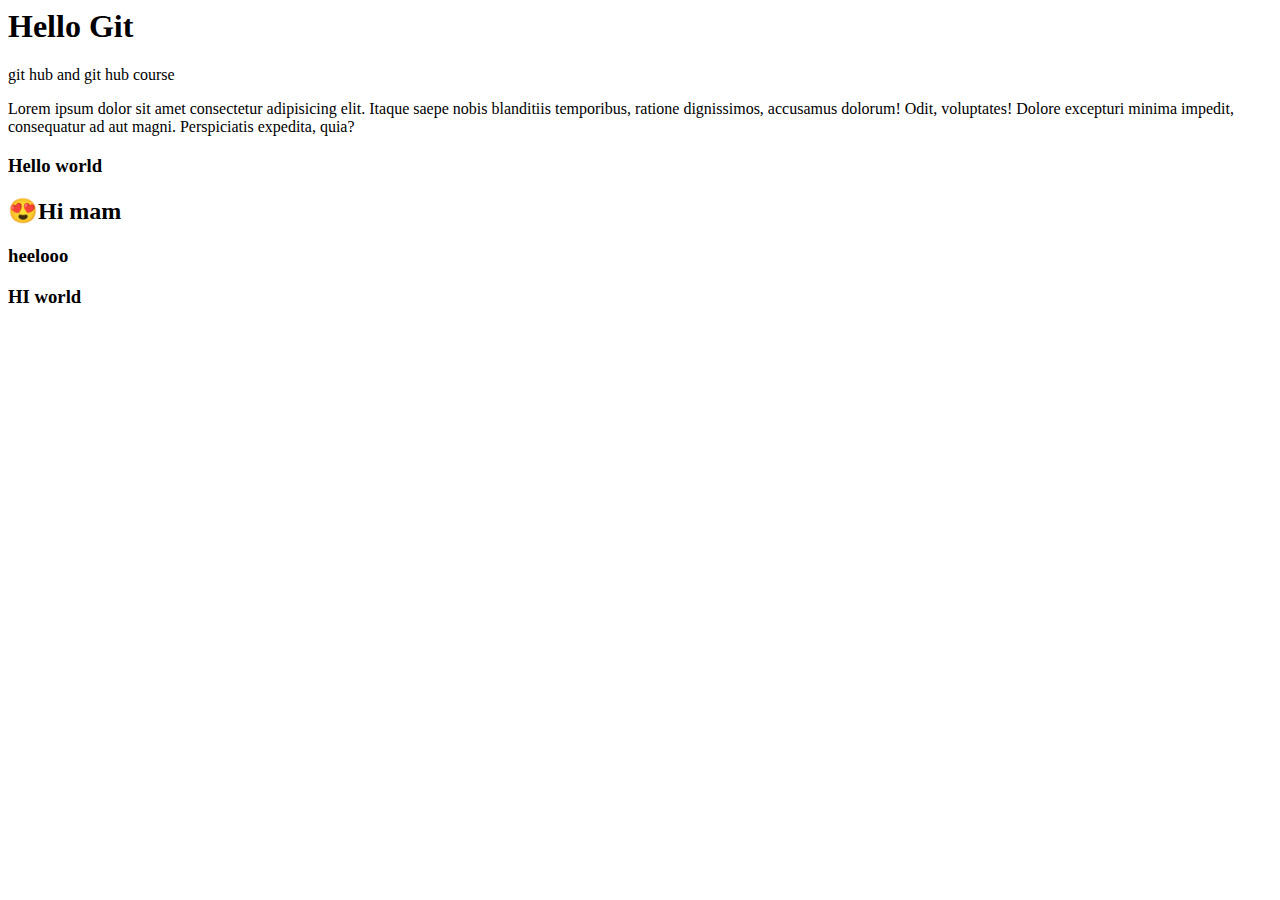
<file: index.html>
<html lang="en">
<head>
	<meta charset="UTF-8">
	<meta name="viewport" content="width=	, initial-scale=1.0">
	<title>git hub courses</title>
</head>
<body>
	<h1>Hello Git</h1>
	<p>git hub and git hub course</p>

    <p>Lorem ipsum dolor sit amet consectetur adipisicing elit. Itaque saepe nobis blanditiis temporibus, ratione dignissimos, accusamus dolorum! Odit, voluptates! Dolore excepturi minima impedit, consequatur ad aut magni. Perspiciatis expedita, quia?</p>
    <h3>Hello world</h3>
    <h2>😍Hi mam</h2>
    <h3>heelooo</h3> 

    <h3>HI world </h3>   
    
    <script>
         function findMissingCharacters(str) {
           const alphabet = "abcdefghijklmnopqrstuvwxyz";
           const lowercaseStr = str.toLowerCase();
            let missingCharacters = "";
  
              for (let i = 0; i < alphabet.length; i++) {
             if (lowercaseStr.indexOf(alphabet[i]) === -1) {
      missingCharacters += alphabet[i];
    }
  }
  
       return missingCharacters;
       if (1<0 1++)
        console.log(missingCharacters)
}


    </script>
</body>
</html>
</file>
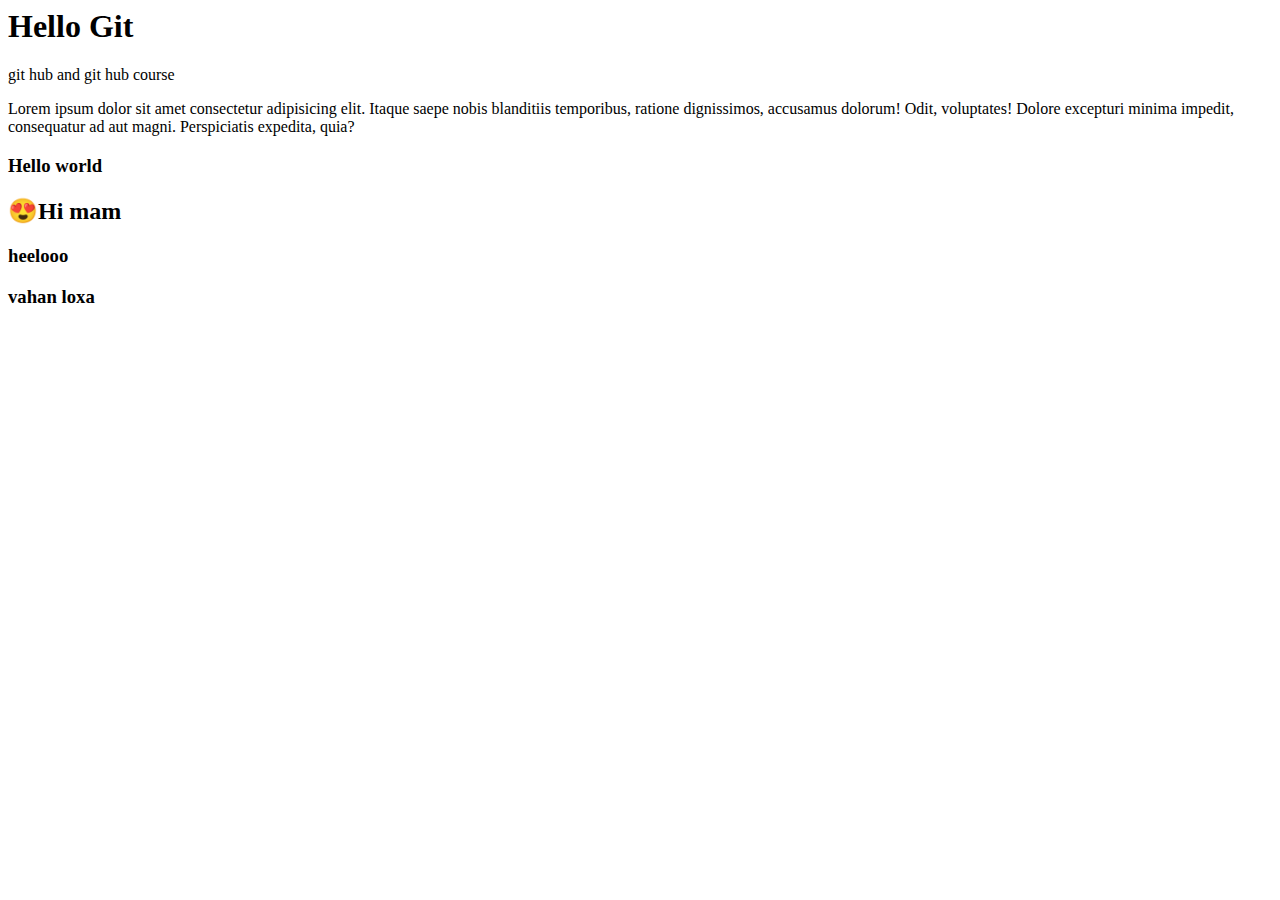
<file: main.html>
<html lang="en">
<head>
	<meta charset="UTF-8">
	<meta name="viewport" content="width=	, initial-scale=1.0">
	<title>git hub courses</title>
</head>
<body>
	<h1>Hello Git</h1>
	<p>git hub and git hub course</p>

    <p>Lorem ipsum dolor sit amet consectetur adipisicing elit. Itaque saepe nobis blanditiis temporibus, ratione dignissimos, accusamus dolorum! Odit, voluptates! Dolore excepturi minima impedit, consequatur ad aut magni. Perspiciatis expedita, quia?</p>
    <h3>Hello world</h3>
    <h2>😍Hi mam</h2>
    <h3>heelooo</h3>
    <h3>vahan loxa</h3>
</body>
</html>
</file>
